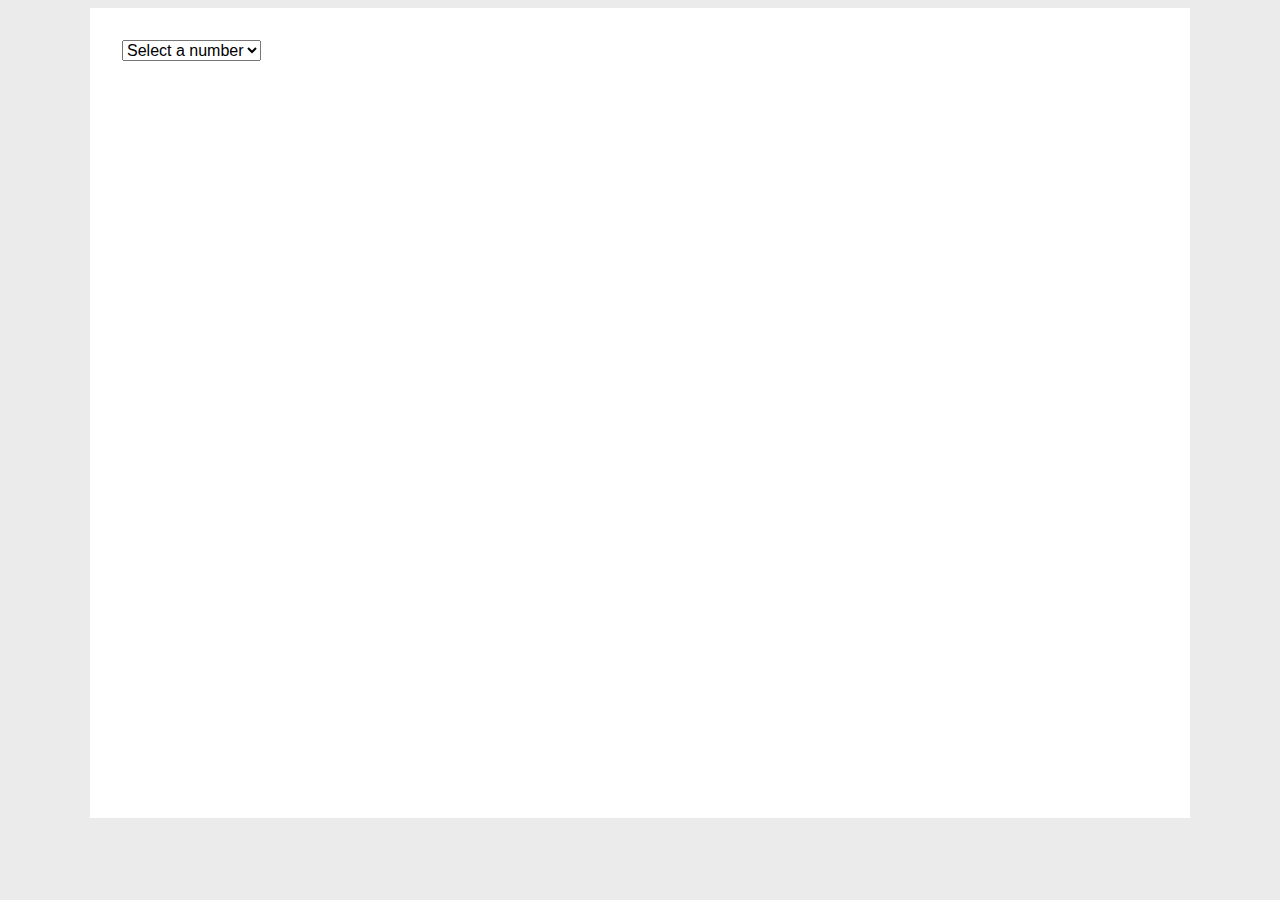
<file: filterATags.html>
<!DOCTYPE html>
<html lang="en">
    <head>
        <meta charset="UTF-8" />
        <meta name="viewport" content="width=device-width, initial-scale=1.0" />
        <title>JS1 Module 4 Lesson Task 3</title>
        <link href="css/filterATags.css" rel="stylesheet" />
        <link rel="icon" href="data:;base64,=" />
    </head>
    <body>
        <div class="container">
            <select>
                <option value="">Select a number</option>
                <option value="1">1</option>
                <option value="2">2</option>
                <option value="3">3</option>
                <option value="4">4</option>
                <option value="5">5</option>
                <option value="6">6</option>
                <option value="7">7</option>
                <option value="8">8</option>
                <option value="9">9</option>
                <option value="10">10</option>
            </select>

            <div class="list"></div>
        </div>

        <script src="js/filterATags.js"></script>
    </body>
</html>
</file>
<file: css/filterATags.css>
@import url("https://fonts.googleapis.com/css2?family=Open+Sans&display=swap");

:root {
    --primary-colour: #1a8769;
}

* {
    box-sizing: border-box;
}

body {
    background: #ebebeb;
    font-family: "Open Sans", sans-serif;
}

p {
    margin-top: 0;
}

select {
    margin-top: 1rem;
    margin-left: 1rem;
    margin-bottom: 1rem;
    font-size: 1rem;
}

.container {
    max-width: 1100px;
    margin: 0 auto;
    background: white;
    padding: 1rem;
    height: 90vh;
}

.list {
    display: flex;
    flex-wrap: wrap;
}

.item {
    display: flex;
    justify-content: center;
    align-items: center;
    width: 230px;
    height: 200px;
    background: #ebebeb;
    margin: 1rem;
    text-decoration: none;
    color: var(--primary-colour);
    font-size: 2rem;
}

.back {
    color: var(--primary-colour);
    display: inline-block;
    margin-bottom: 1rem;
}

.loader {
    border: 16px solid #f3f3f3;
    border-top: 16px solid var(--primary-colour);
    border-radius: 100%;
    width: 60px;
    height: 60px;
    animation: spin 2s linear infinite;
    position: absolute;
    left: 50%;
    transform: translateX(-50%);
}

@keyframes spin {
    0% {
        transform: rotate(0deg);
    }
    100% {
        transform: rotate(360deg);
    }
}
</file>
